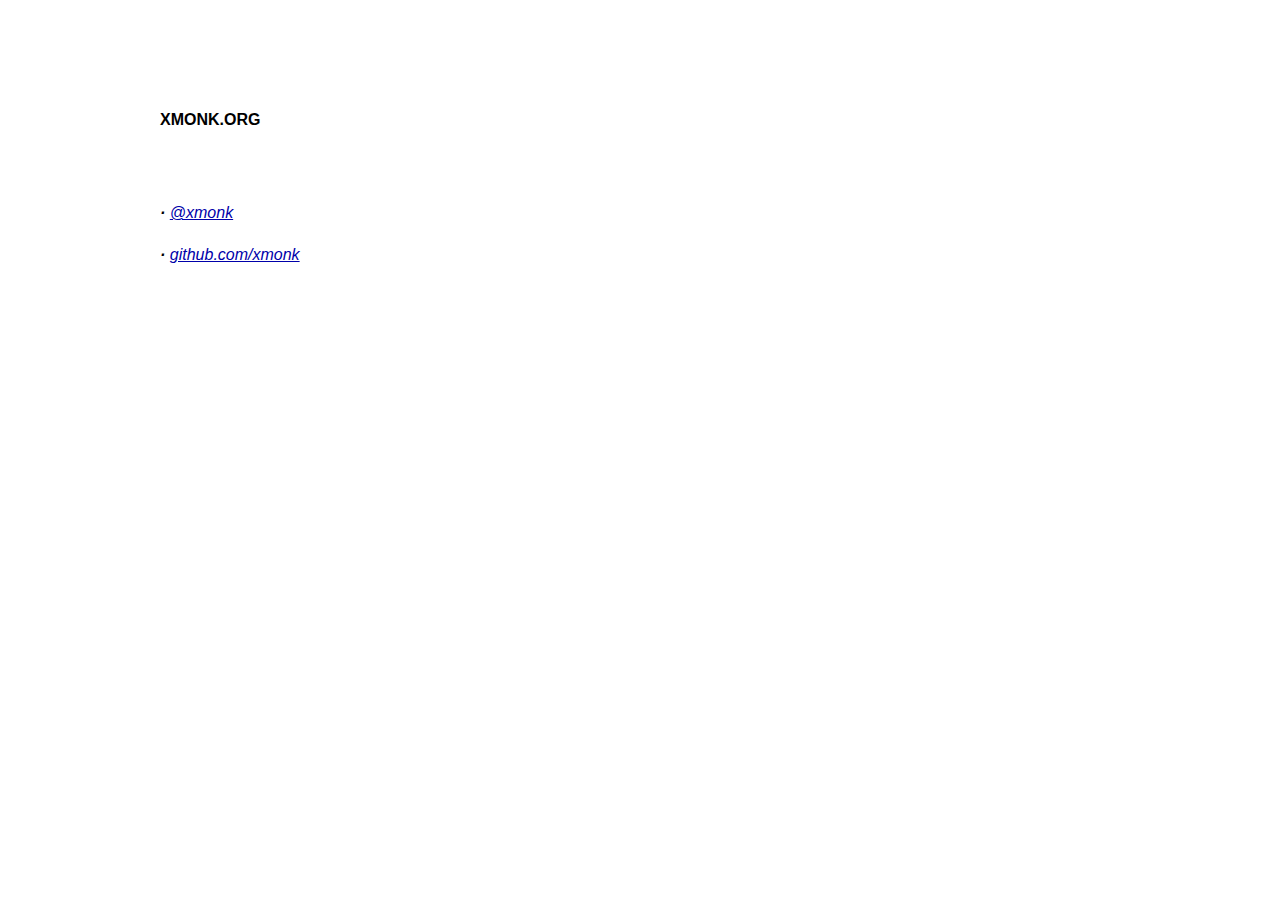
<file: index.html>
<!DOCTYPE html>
<html lang="en">

<head>
	<meta charset="utf-8">
	<meta http-equiv="X-UA-Compatible" content="IE=edge">
	<meta name="description" content="xmonk.org">
	<title>xmonk.org</title>
	<meta name="viewport" content="width=device-width">
	<link rel="stylesheet" href="css/main.css">
	<link rel="icon" href="static/z.png" type="image/x-icon">
	<link rel="shortcut icon" href="static/z.png" type="image/x-icon">
</head>

<body>
	<article>
		<h1 class="sans">xmonk.org</h1>
		<div id="headshot">
			<!-- <img src="" align="center" style="margin-right: 1em;"/> -->
		</div>
		<br />
		<p>
		<address>
			<section>
				<b>&middot;</b>
				<a href="https://twitter.com/xmonk">@xmonk</a><br />
			</section>
			<section>
				<b>&middot;</b>
				<a href="https://github.com/xmonk">github.com/xmonk</a><br />
			</section>
		</address>
		<section>
		</section>
	</article>
</body>

</html>
</file>
<file: css/main.css>
@import url("base.css");

/* Typeset */

/* Small caps */
.small-caps {font-family: 'Lucida Grande', Verdana, sans-serif;}

/* Double quote (") marks */
.pull-double{margin-left:-.38em}
.push-double{margin-right:.38em}

/* Single quote (') marks */
.pull-single{margin-left:-.15em}
.push-single{margin-right:.15em}

/* Optical margin alignment for particular letters */
.pull-T, .pull-V, .pull-W, .pull-Y {margin-left: -0.07em}
.push-T, .push-V, .push-W, .push-Y {margin-right: 0.07em}

.pull-O, .pull-C, .pull-o, .pull-c {margin-left: -0.04em}
.push-O, .push-C, .push-o, .push-c {margin-right: 0.04em}

.pull-A {margin-left: -0.03em}
.push-A {margin-right: 0.03em}


/*
body {
	font-family:  'PT Serif'
}

p, ol, ul {
	font-size: 1.2rem;
}

p {
	line-height: 1.2rem;
}
*/
</file>
